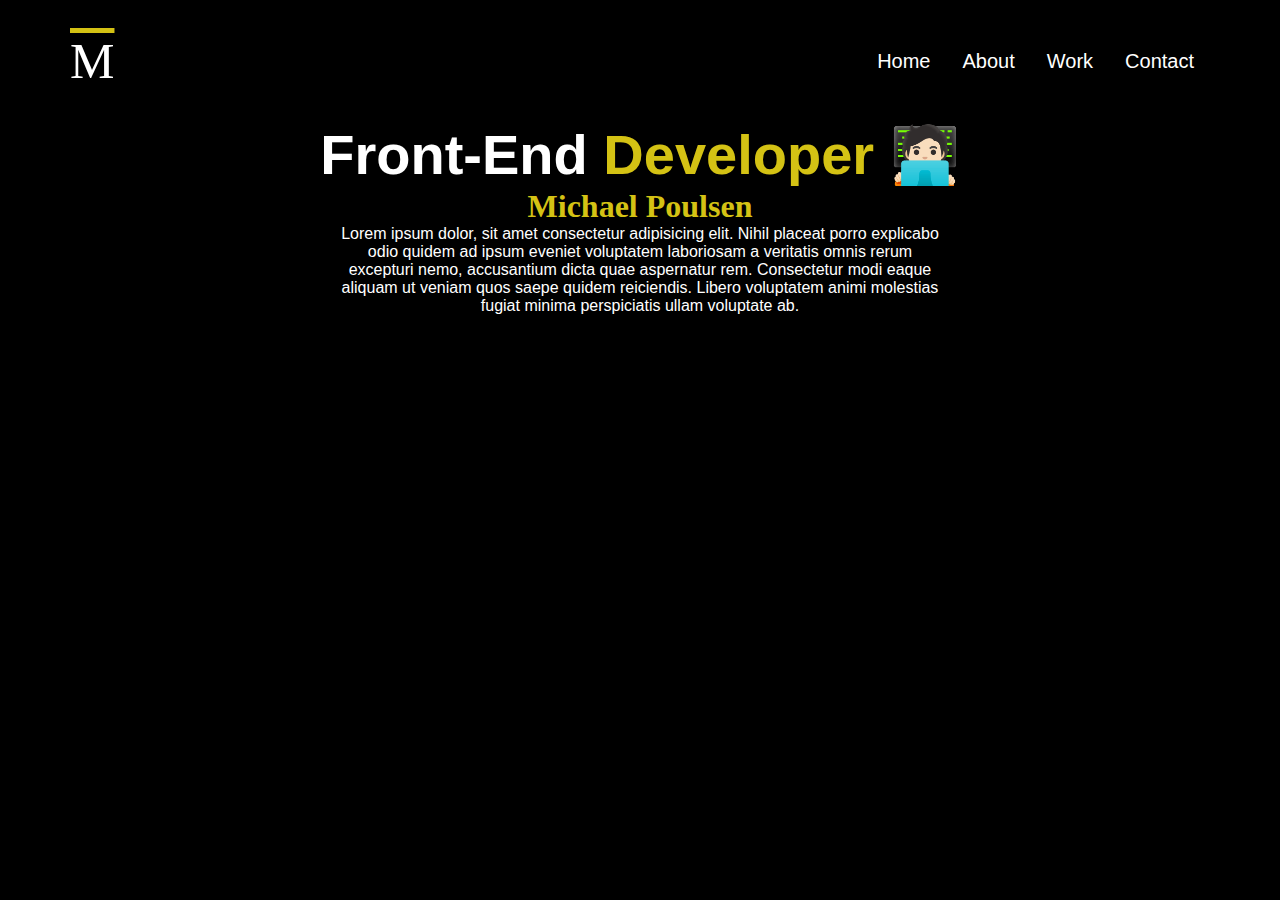
<file: about.html>
<!DOCTYPE html>
<html lang="en">

<head>
    <meta charset="UTF-8">
    <meta name="viewport" content="width=device-width, initial-scale=1.0">
    <title>Portfolio</title>
    <link rel="stylesheet" href="assets/css/main.css">
    <link rel="stylesheet" href="assets/css/mediaqueries.css">
    <style>
        .welcome-text-about {
            font-family: sans-serif;
            display: flex;
            justify-content: center;
            font-size: 28px;
            ;
        }
.about-me-box {
    flex-direction: column;
    flex-wrap: wrap;
}
        .colored-text {
            color: #D4C214;
        }

        .history-box p {
            color: white;
        }

        .history-box {
            width: 600px;
            margin: auto;
            text-align: center;
        }

        .name-box {
            color: #D4C214;
            margin: auto;
            text-align: center;
        }
    </style>
</head>

<body>
    <nav>
        <div class="container">
            <div class="nav-con">
                <div class="logo">
                    <a href="index.html">M</a>
                </div>
                <ul class="menu">
                    <li><a href="index.html" class="hover-underline-animation">Home</a></li>
                    <li><a href="about.html" class="hover-underline-animation">About</a></li>
                    <li><a href="work.html" class="hover-underline-animation">Work</a></li>
                    <li><a href="contact.html" class="hover-underline-animation">Contact</a></li>
                </ul>
            </div>
        </div>
    </nav>
    <div class="welcome-text-about">
        <h1>Front-End <span class="colored-text">Developer 🧑🏻‍💻</span></h1>
    </div>
    <div class="about-me-box">
        <div class="name-box">
            <h1>Michael Poulsen</h1>
            <div class="history-box">
                <p>Lorem ipsum dolor, sit amet consectetur adipisicing elit. Nihil placeat porro explicabo odio quidem
                    ad
                    ipsum eveniet voluptatem laboriosam a veritatis omnis rerum excepturi nemo, accusantium dicta quae
                    aspernatur rem. Consectetur modi eaque aliquam ut veniam quos saepe quidem reiciendis. Libero
                    voluptatem
                    animi molestias fugiat minima perspiciatis ullam voluptate ab.</p>
            </div>
        </div>
    </div>
</body>

</html>
</file>
<file: assets/css/main.css>
* {
    margin: 0;
    padding: 0;
    box-sizing: border-box;
}

.container {
    max-width: 1140px;
    margin: 0 auto;

}

nav {
    padding: 2rem;
    font-family: sans-serif;

}

.nav-con {
    display: flex;
    justify-content: space-between;
}

.logo a {
    font-size: 2rem;
    color: white;
    text-decoration: none;
}

.menu {
    display: flex;
    list-style: none;
    align-items: center;
}

.menu li {
    margin: 0 1rem;
}

.menu li a {
    color: white;
    text-decoration: none;
    font-size: 20px;
}

.hamburger-menu {
    display: none;
    cursor: pointer;
    color: aqua;
}
.bar {
    display: block;
    width: 25px;
    height: 3px;
    margin: 5px auto;
    -webkit-transition: all 0.3s ease-in-out;
    transition: all 0.3s ease-in-out;
    background-color: #F9F9F9;
    color: aqua;
}

body {
    background-color: black;
    color: white;
}

body p {
    color: #D4C214;
    font-family: sans-serif;
}

.logo a {
    font-size: 50px;
    font-family: 'Times New Roman', Times, serif;
    text-decoration: overline;
    text-decoration-color: #D4C214;
}

.welcome-text {
    font-family: sans-serif;
    text-align: center;
    padding: 3rem;
    font-size: 28px;
}

.welcome-text a {
    text-decoration: none;
    color: #D4C214;
}

.show-box {
    margin-top: 2rem;

}

.grid-container {
    display: flex;
    gap: 10px;
    flex-direction: column;
    padding: 0;
    justify-content: flex-end;
}

.grid-item {
    margin: auto;
}

.grid-item img {
    width: 400px;
    height: 400px;
    border-radius: 5px;
}

.learn-more-box {
    display: flex;
    align-items: center;

}

.learn-more-box a {
    font-family: sans-serif;
    text-decoration: none;
    color: white;
    background-color: #D4C214;
    border-radius: 20px;
    padding: 0.5rem 1rem;
    margin: auto;
    margin-top: 3rem;
    margin-bottom: 2rem;
}

.hover-underline-animation {
    display: inline-block;
    position: relative;
    color: #D4C214;
}

.hover-underline-animation::after {
    content: '';
    position: absolute;
    width: 100%;
    transform: scaleX(0);
    height: 2px;
    bottom: 0;
    left: 0;
    background-color: #D4C214;
    transform-origin: bottom right;
    transition: transform 0.25s ease-out;
}

.hover-underline-animation:hover::after {
    transform: scaleX(1);
    transform-origin: bottom left;
}

@media(max-widhth:768px){
    .hamburger-menu{
        display: block;
    }
    .hamburger-menu .active .bar:nth-child(2){
        opacity: 0;
    }
    .hamburger-menu .active .bar:nth-child(1){
        transform: translateY(8px) rotate(45deg);
    }
    .hamburger-menu .active .bar:nth-child(3){
        transform: translateY(-8px) rotate(-45deg);
    }
}
</file>
<file: assets/css/mediaqueries.css>
@media(max-widhth:768px){
    .hamburger-menu{
        display: block;
    }
    .hamburger-menu .active .bar:nth-child(2){
        opacity: 0;
    }
    .hamburger-menu .active .bar:nth-child(1){
        transform: translateY(8px) rotate(45deg);
    }
    .hamburger-menu .active .bar:nth-child(3){
        transform: translateY(-8px) rotate(-45deg);
    }
    .menu {
        display: none;
    }
}
</file>
